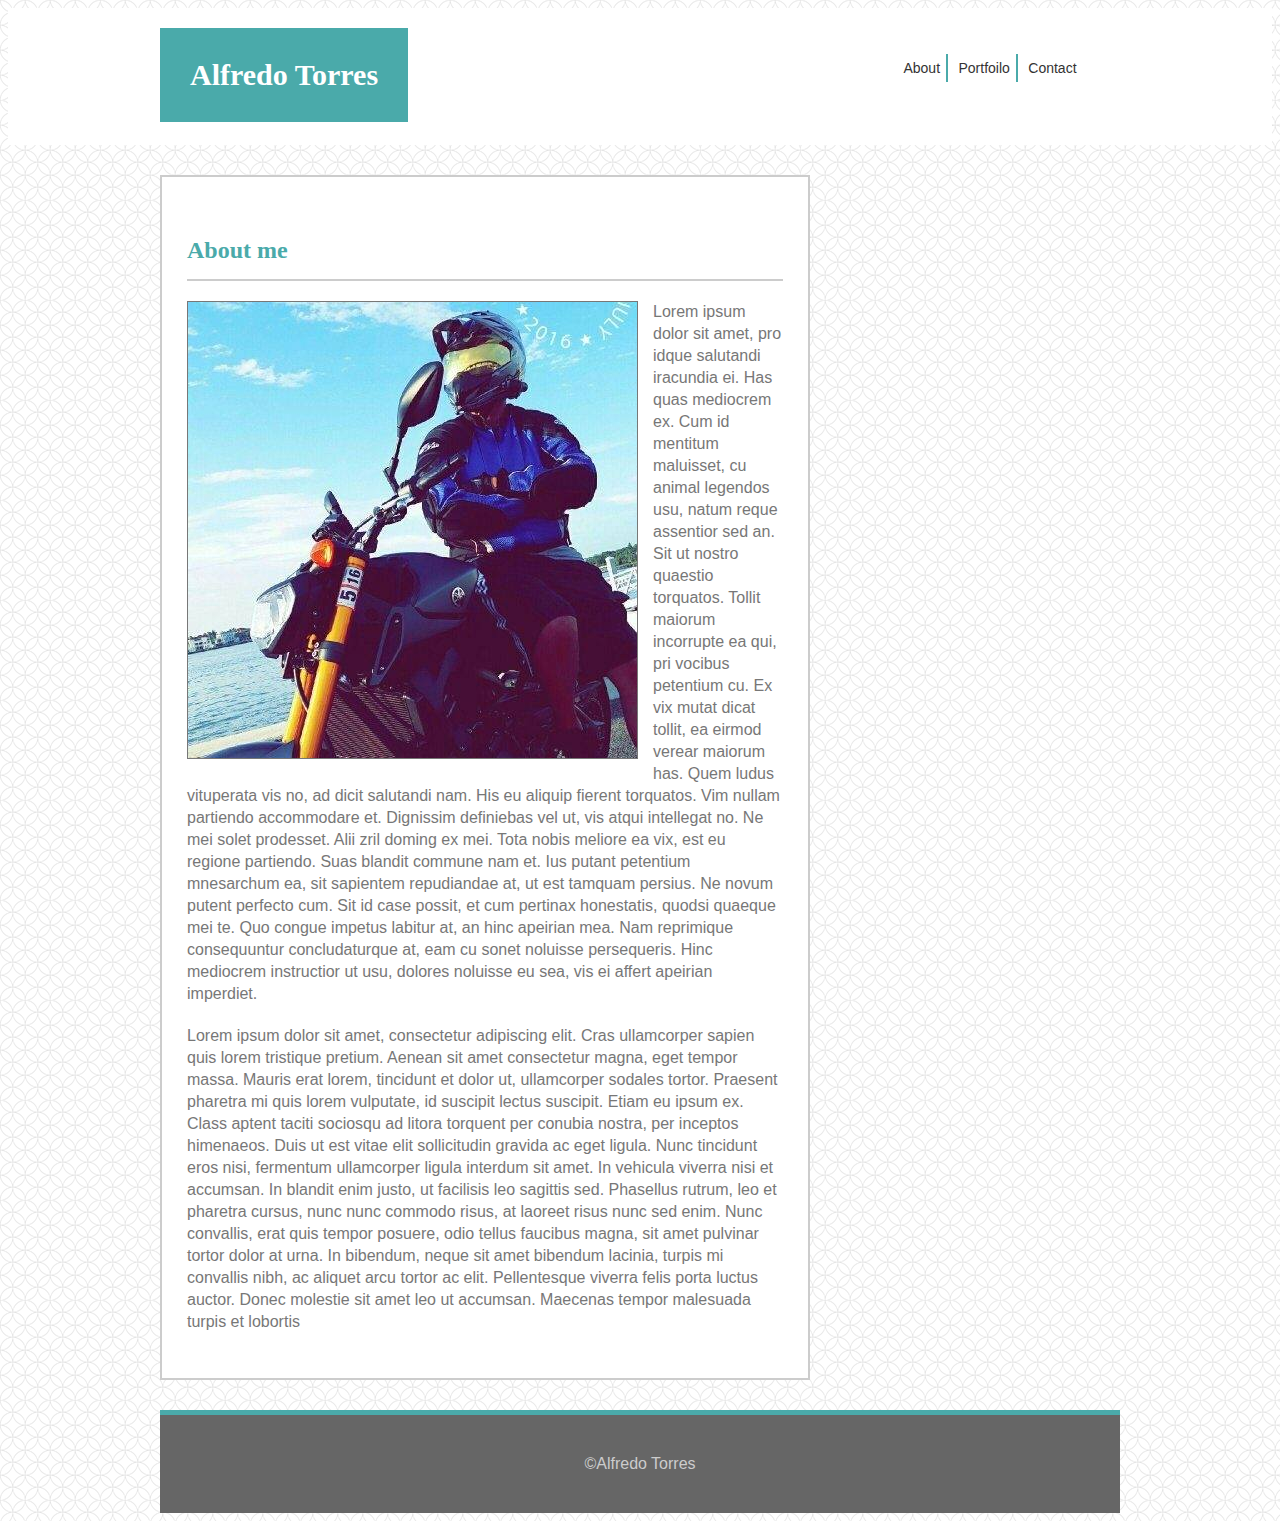
<file: index.html>
<!DOCTYPE html>
<html lang="en">
<head>
    <meta charset="UTF-8">
    <meta name="viewport" content="width=device-width, initial-scale=1.0">
    <meta http-equiv="X-UA-Compatible" content="ie=edge">
    <title>My Portfoilo</title>
    <link rel="stylesheet" type="text/css" href="assets\css\style.css">
    <linl rel="stylesheet" type="text/css" href="assets\css\reset.css">
</head>
<body>
  <header>
    <div class="wrapper">
        <h1>Alfredo Torres</h1>
          <nav>
          <ul>
            <li> <a href="index.html">About</a></li>
            <li> <a href="portfolio.html">Portfoilo</a></li>
            <li> <a href="contact.html">Contact</a></li>
          </ul>
        </nav>
     </div>
 </header>

  <div class="wrapper">
    <section id="left-column">
        
      
        <h2>About me</h2>
        <img src="assets\images\13590377_1021778131238818_628419717166774960_n.jpg" alt="picture of me" class="inline-img"/>
        
        <p>Lorem ipsum dolor sit amet, pro idque salutandi iracundia ei. Has quas mediocrem ex. Cum id mentitum maluisset, cu
        animal legendos usu, natum reque assentior sed an. Sit ut nostro quaestio torquatos. Tollit maiorum incorrupte ea qui,
        pri vocibus petentium cu.
        
        Ex vix mutat dicat tollit, ea eirmod verear maiorum has. Quem ludus vituperata vis no, ad dicit salutandi nam. His eu
        aliquip fierent torquatos. Vim nullam partiendo accommodare et.
        
        Dignissim definiebas vel ut, vis atqui intellegat no. Ne mei solet prodesset. Alii zril doming ex mei. Tota nobis
        meliore ea vix, est eu regione partiendo. Suas blandit commune nam et.
        
        Ius putant petentium mnesarchum ea, sit sapientem repudiandae at, ut est tamquam persius. Ne novum putent perfecto cum.
        Sit id case possit, et cum pertinax honestatis, quodsi quaeque mei te. Quo congue impetus labitur at, an hinc apeirian
        mea. Nam reprimique consequuntur concludaturque at, eam cu sonet noluisse persequeris. Hinc mediocrem instructior ut
        usu, dolores noluisse eu sea, vis ei affert apeirian imperdiet.</p>
        <p>Lorem ipsum dolor sit amet, consectetur adipiscing elit. Cras ullamcorper sapien quis lorem tristique pretium. Aenean
          sit amet consectetur magna, eget tempor massa. Mauris erat lorem, tincidunt et dolor ut, ullamcorper sodales tortor.
          Praesent pharetra mi quis lorem vulputate, id suscipit lectus suscipit. Etiam eu ipsum ex. Class aptent taciti
          sociosqu ad litora torquent per conubia nostra, per inceptos himenaeos. Duis ut est vitae elit sollicitudin gravida ac
          eget ligula. Nunc tincidunt eros nisi, fermentum ullamcorper ligula interdum sit amet. In vehicula viverra nisi et
          accumsan. In blandit enim justo, ut facilisis leo sagittis sed. Phasellus rutrum, leo et pharetra cursus, nunc nunc
          commodo risus, at laoreet risus nunc sed enim. Nunc convallis, erat quis tempor posuere, odio tellus faucibus magna,
          sit amet pulvinar tortor dolor at urna. In bibendum, neque sit amet bibendum lacinia, turpis mi convallis nibh, ac
          aliquet arcu tortor ac elit. Pellentesque viverra felis porta luctus auctor. Donec molestie sit amet leo ut accumsan.
          Maecenas tempor malesuada turpis et lobortis
  
          </p>
    </section>
    
  <div class="clearfix"></div>

  <footer>
    &copy;Alfredo Torres
  </footer>
</body>
</html>
</file>
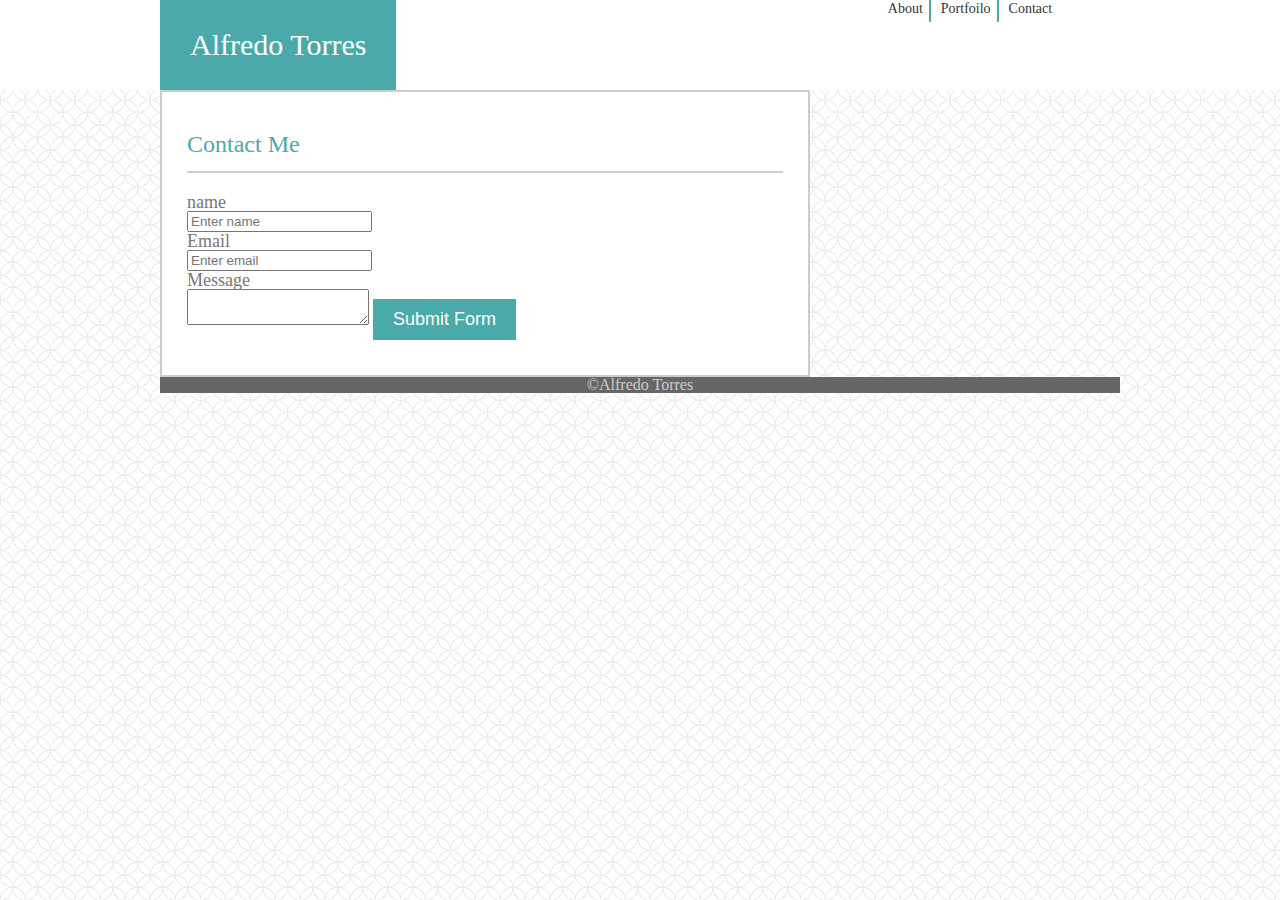
<file: contact.html>
<!DOCTYPE html>
<html lang="en">
<head>
    <meta charset="UTF-8">
    <meta name="viewport" content="width=device-width, initial-scale=1.0">
    <meta http-equiv="X-UA-Compatible" content="ie=edge">
    <title>Contact</title>
    <link rel="stylesheet" type="text/css" href="assets\css\style.css">
    <link rel="stylesheet" type="text/css" href="assets\css\reset.css">
</head>
<body>
  <header>
    <div class="wrapper">
        <h1>Alfredo Torres</h1>
          <nav>
          <ul>
            <li> <a href="index.html">About</a></li>
            <li> <a href="portfolio.html">Portfoilo</a></li>
            <li> <a href="contact.html">Contact</a></li>
          </ul>
        </nav>
     </div>
 </header>

  <div class="wrapper">
    <section id="left-column">
        
      
        <h2>Contact Me</h2>
        
        <form>
            <label for="name">name</label>
            <input type="text" name="name" id="form-name" placeholder="Enter name">

            <label for="name">Email</label>
            <input type="email" name="name" id="form-email" placeholder="Enter email">

            <label for="message">Message</label>
            <textarea name="message" id="form-message"></textarea>

            <button type="sumbit">Submit Form</button>
        </form>
     
    </section>
   
  <div class="clearfix"></div>

  <footer>
    &copy;Alfredo Torres
  </footer>
</body>
</html>
</file>
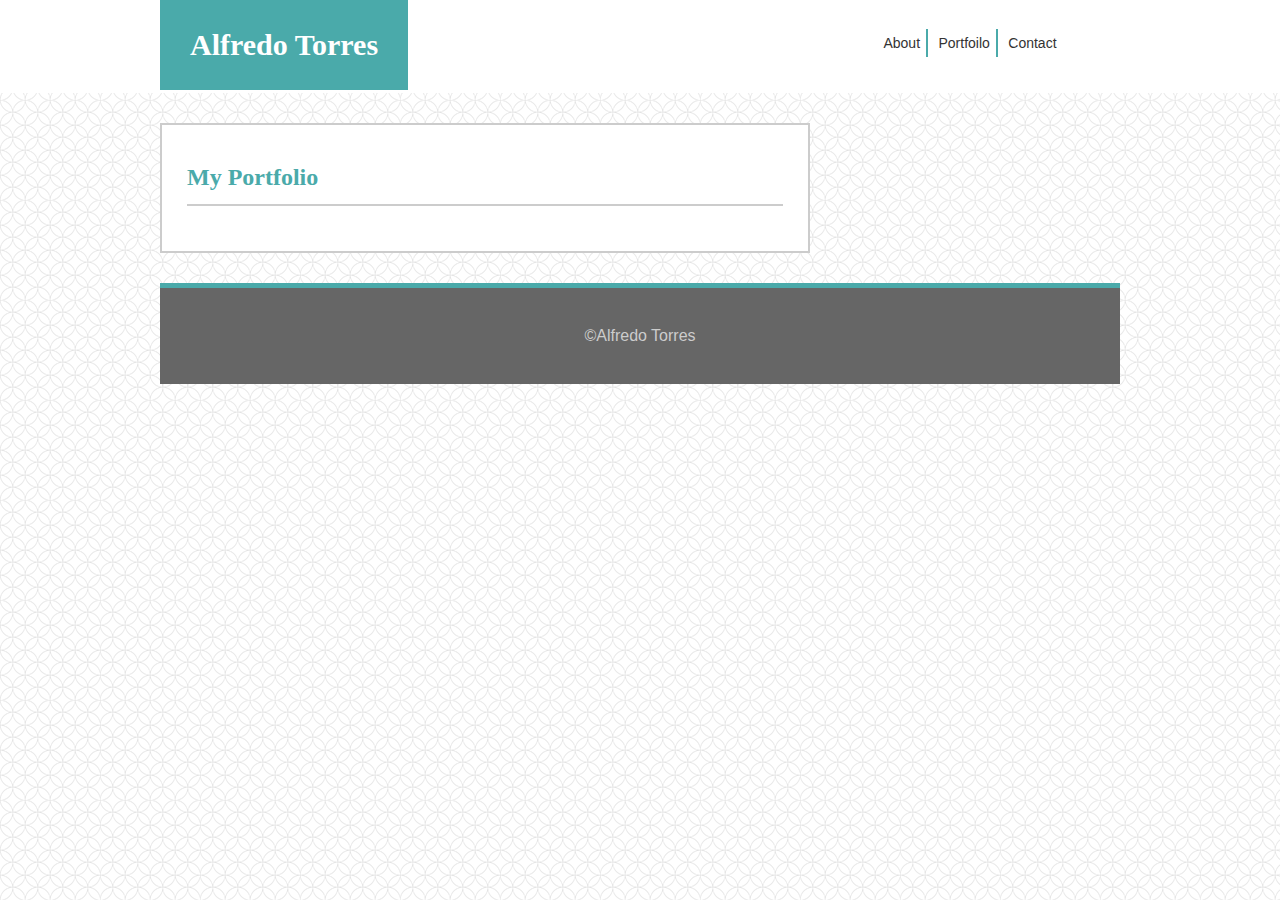
<file: portfolio.html>
<!DOCTYPE html>
<html lang="en">
<head>
    <meta charset="UTF-8">
    <meta name="viewport" content="width=device-width, initial-scale=1.0">
    <meta http-equiv="X-UA-Compatible" content="ie=edge">
    <title>Portfoilo</title>
    <link rel="stylesheet" type="text/css" href="assets\css\reset.css">
    <link rel="stylesheet" type="text/css" href="assets/css/style.css">
</head>
<body>
  <header>
    <div class="wrapper">
        <h1>Alfredo Torres</h1>
          <nav>
          <ul>
            <li> <a href="index.html">About</a></li>
            <li> <a href="portfolio.html">Portfoilo</a></li>
            <li> <a href="contact.html">Contact</a></li>
          </ul>
        </nav>
     </div>
 </header>

  <div class="wrapper">
    <section id="left-column">
        
      
        <h2>My Portfolio</h2>
        
     
     
    </section>
  
  <div class="clearfix"></div>

  <footer>
    &copy;Alfredo Torres
  </footer>
</body>
</html>
</file>
<file: assets/css/style.css>
*{
    box-sizing: border-box;
}
body{
    background:url(../images/spiration-light.png) repeat; 
    font-family: Arial, Helvetica, sans-serif;
    overflow:auto;
    color:#777777;
}
h1, h2, h3, h4, h5, h6{
    font-family: Georgia, 'Times New Roman', Times, serif;
    color:#4aaaaa;
    font-weight: bold;
}

header{
    background:white;
    border-bottom: 3px solid white;
    margin-bottom: 30px;
    position:static;
}

header h1{
    background:#4aaaaa;
    color:white;
    display: inline-block;
    padding: 30px;
    font-size:30px;
}

nav {width:300px;
    float:right;
    margin-top:35px;
    text-align:center;}

nav ul li{
        display:inline;

}
nav a{
    color:#333;
    font-size:14px;
    padding:6px;
    border-right: 2px solid#4aaaaa;
    text-decoration: none;
}

nav ul li:last-child a{
    border-right:none;
    padding-right:none;
}
p {
    font-size: 16px;
    line-height: 22px;
    margin-bottom:20px;
}
form label{
    font-size: 18px;
    display:block;

}

form input textarea{
    width:100%;
    display:block;
    margin-bottom: 20px;
    border: 2px solid#ccc;
    padding:10px;
    font-size:16px;
    margin: 5px 0 20px 0;
}

form button{
    background:#4aaaaa;
    color:#fff;
    padding:10px 20px;
    margin:10px 0;
    font-size: 18px;
    border:none;
}
footer{
    background: #666666;
    border-top:5px solid#4aaaaa;
    color:#ccc;
    text-align: center;
    padding:40px;
    margin-top:30px;}


.wrapper{width:960px;
        margin:0 auto;
}
.inline-img{
    float:left;
    margin: 0 15px 15px 0;
    border:1px solid#777777
}

.clearfix{
    display:block;
    clear:both;
}

#left-column, #right-column{
    background:white;
    padding: 25px;
    border: 2px solid #ccc;
}

#left-column{
    width:650px;
    float:left;
}
#left-column h2{
    font-size:24px;
    padding:15px 0;
    margin-bottom: 20px;
    border-bottom:2px solid#ccc; }
#right-column{
    width:270px;
    float:right;
    border:2px solid#ccc;
}
#right-column h3{ 
        font-size: 20px;
        padding:15px 0;
        margin-bottom: 20px;
        border-bottom:2px solid#ccc; 
}
#right-column ul{
    text-align: center;
}
#right-column ul li {
        display: inline-block;
}
#right-column ul li img{
    width:80px;
}

@media screen and (max-width: 980px) {
    body {
        background: #777777;
        }
    .container {
        padding: 40px;
    }
    nav {
      padding: 40px;
      float: left;
    }
  } 
  @media screen and (max-width: 768px) {
    body {
        background: #777777;
        }
    .container {
        padding: 30px;
    }
    nav {
      padding: 30px;
      float:left;
    }
  }
  @media screen and (max-width: 640px) {
    body {
        background:#777777;
        }
    .container {
        padding: 20px;
    }
    nav{
      padding: 20px;
      float:left;
    }
  }
</file>
